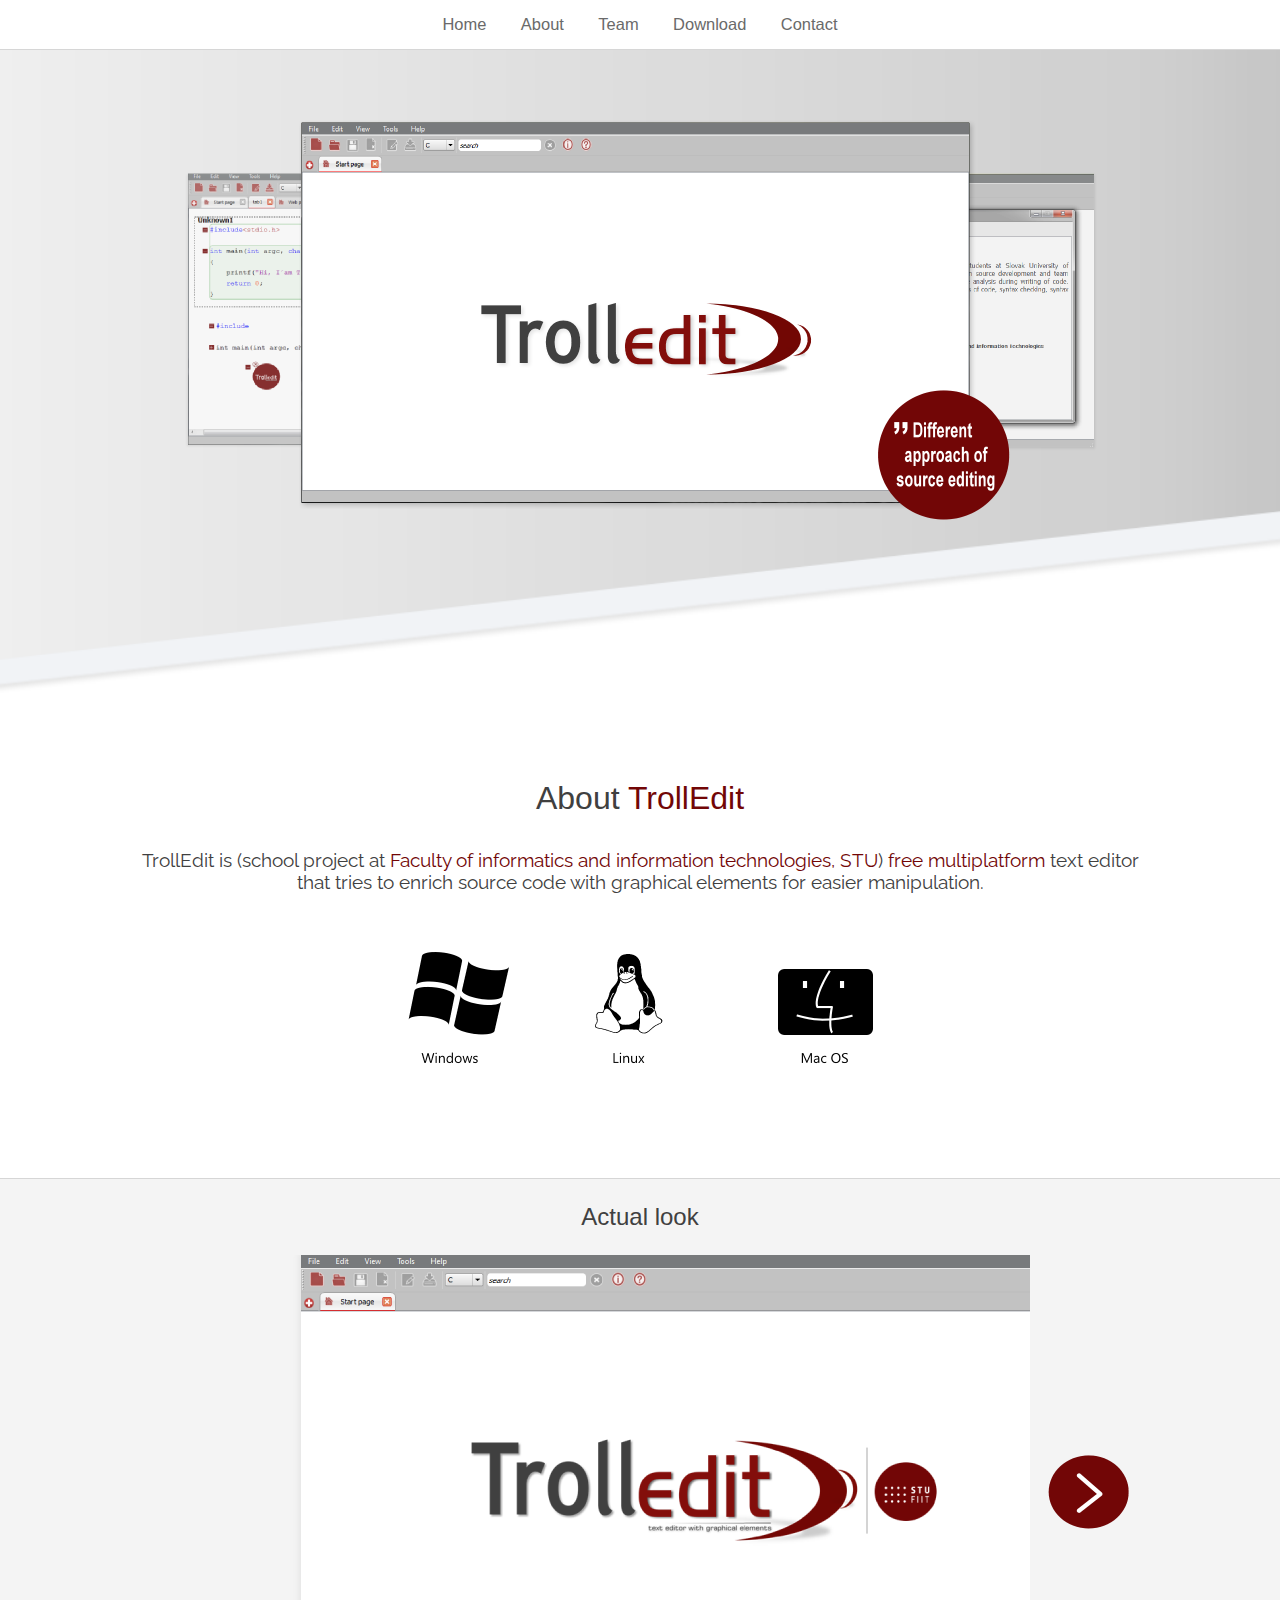
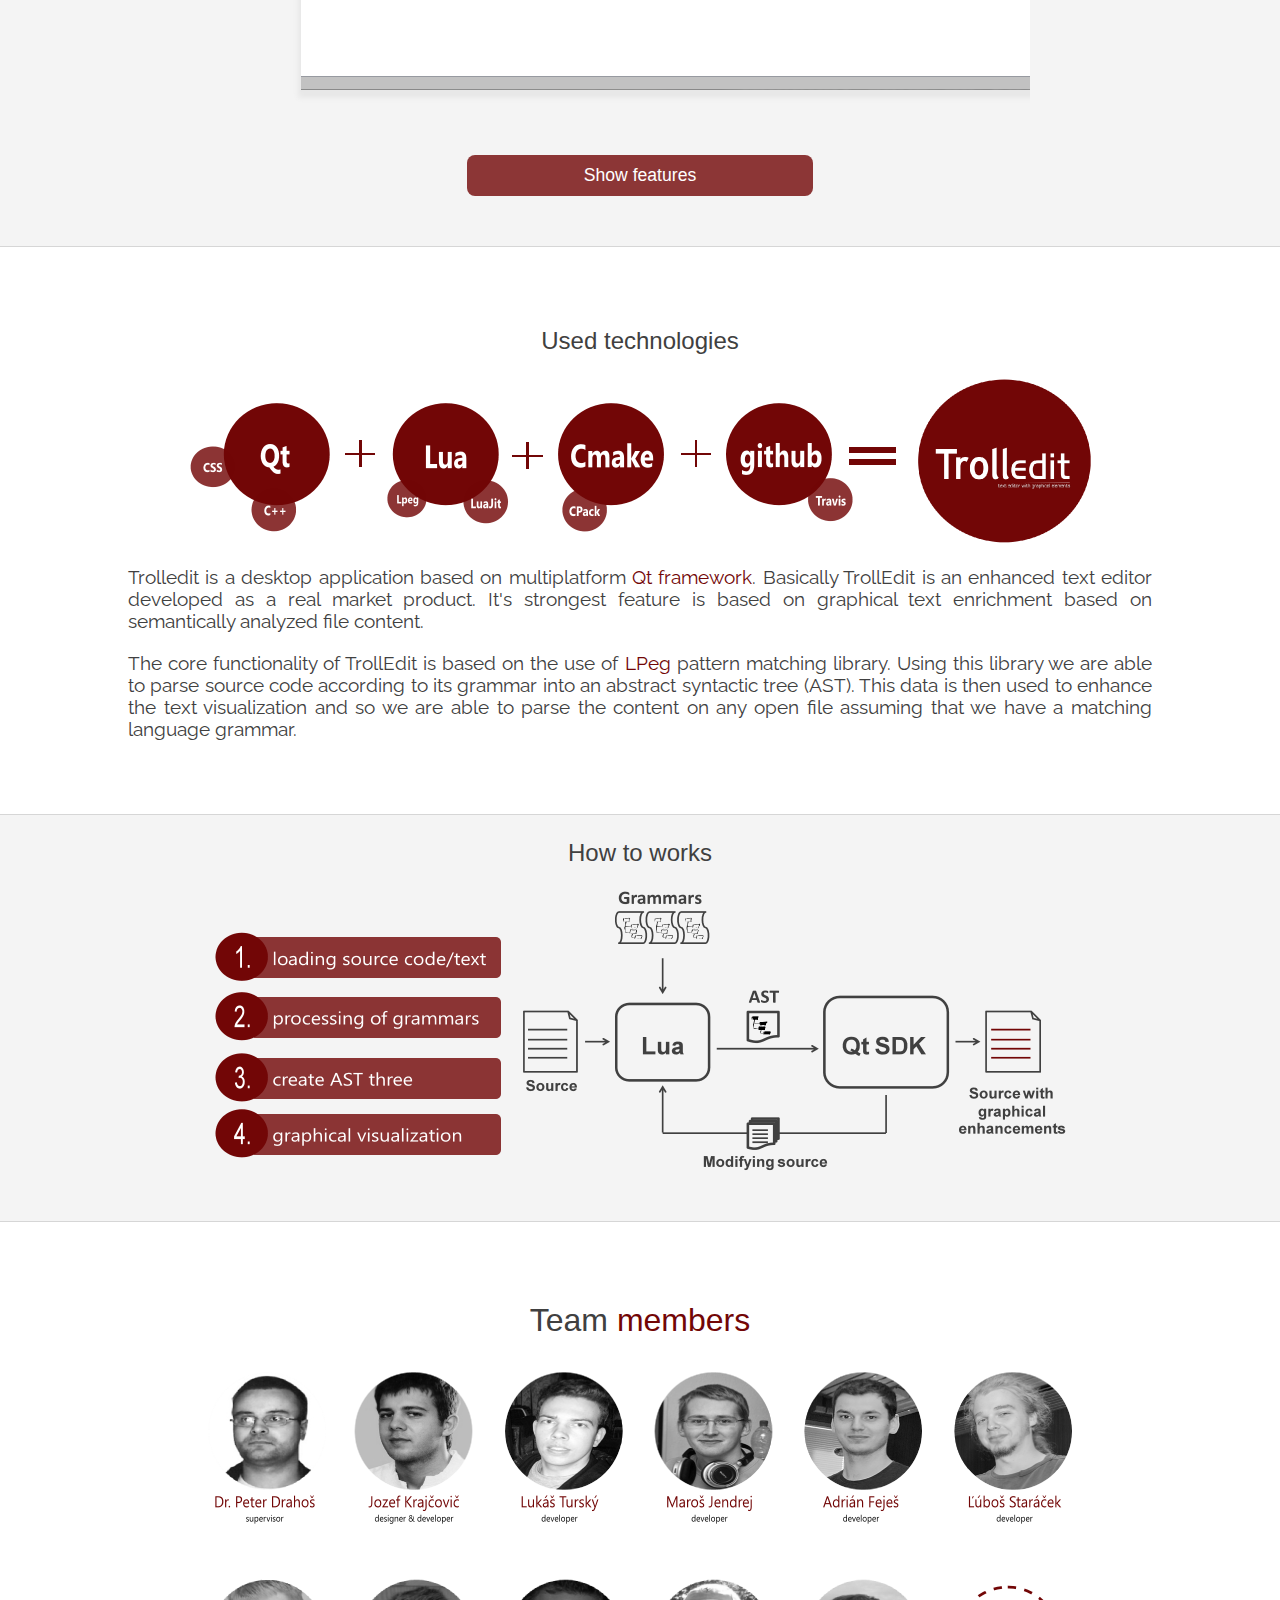
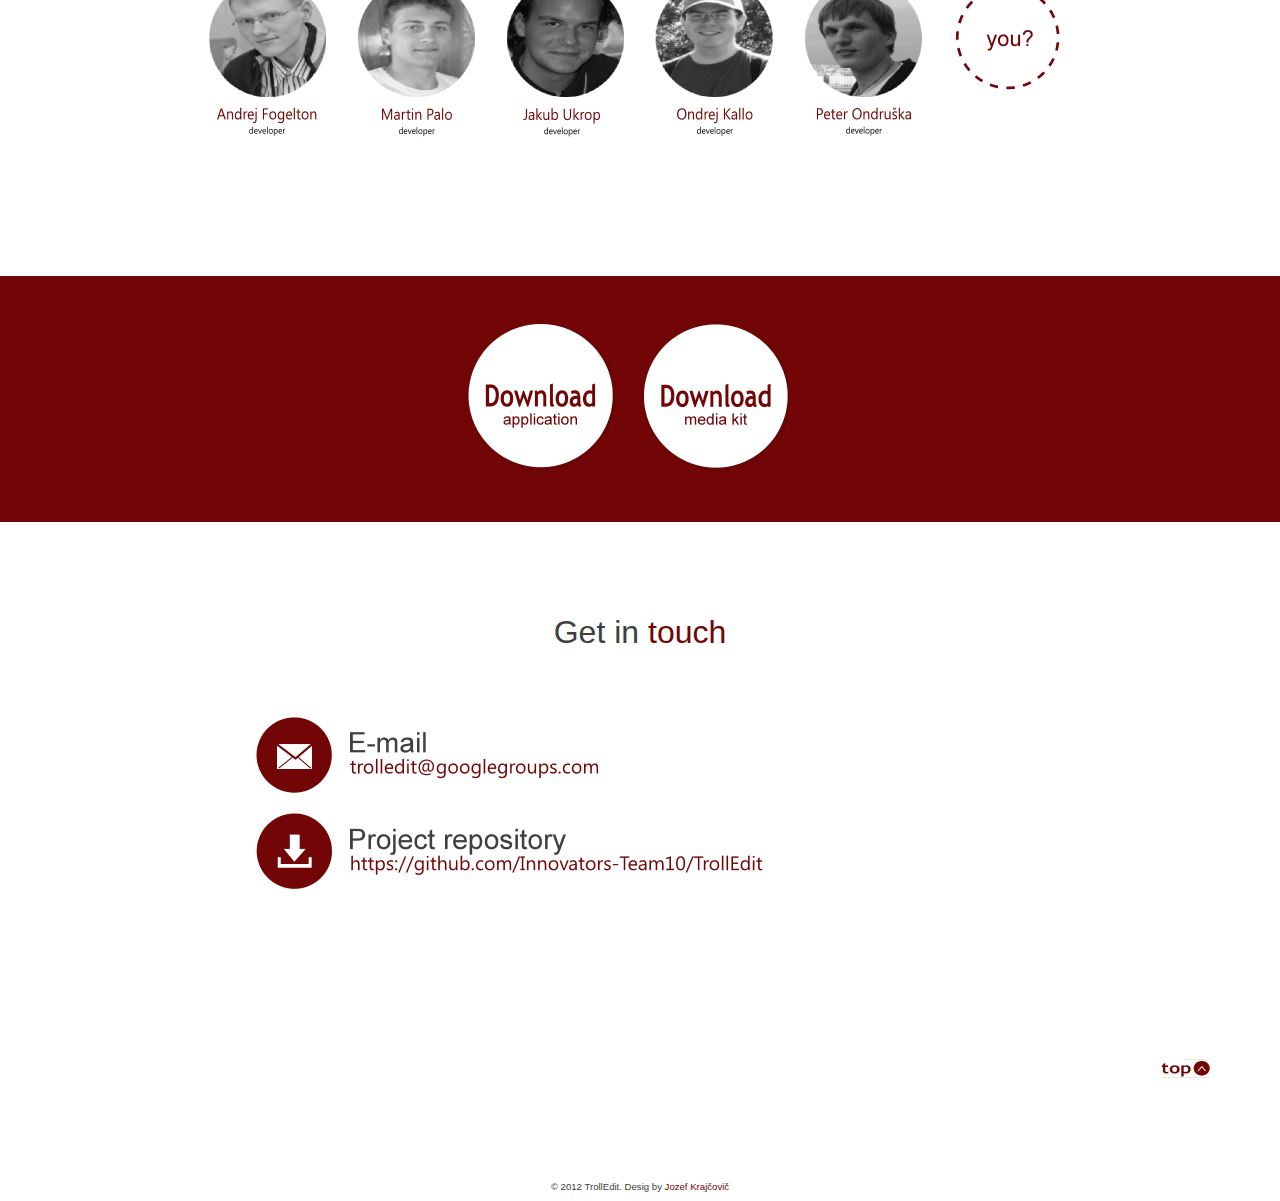
<file: index.html>
﻿<!DOCTYPE html>
<html>

<head>
	<meta content="text/html; charset=utf-8" http-equiv="Content-Type">	
	<title>TrollEdit | new way of source code editing</title>
	<meta name="Robots" content="all, follow">
	<meta name="Author" content="© 2012 Jozef Krajčovič">
	<meta lang="en" name="description" content="TrollEdit - text editor with graphical elements. School project developed on FIIT STU" />
	<meta lang="en" name="keywords" content="trolledit, text editor, fiit, STU"/>
	
	<link href="css/main.css" rel="stylesheet" type="text/css"/>
	<link href='http://fonts.googleapis.com/css?family=Raleway:400,300,200' rel='stylesheet' type='text/css'>
</head>

<body>
	
	<header>
		<div id="navigation">
			<a href="#section-head"  id="nav-home">Home</a>
			<a href="#subSection-about" id="nav-about">About</a>
			<a href="#section-team" id="nav-team">Team</a>
			<a href="#section-dowload" id="nav-download">Download</a>
			<a href="#section-contact" id="nav-contact">Contact</a>
		</div>
		
		<div class="containerWide center" id="section-head">
			<img alt="TrollEdit" src="img/head.png"/>
		</div><!-- section-head end-->
    </header>
    
   <span id="scroll-about"></span>
   <div id="wrap">
   
    	<div id="section-about">
    		<div id="subSection-about" class="container center">
    			<p class="tittle">About <span class="red-font">TrollEdit</span></p>
    			<p class="normal-font">TrollEdit is (school project at <a class="tooltip" title="School website" href="http://www.fiit.stuba.sk/" target="_blank">Faculty of informatics and information technologies, STU</a>)
    			 	<span class="red-font">free multiplatform</span> text editor that tries to enrich source code with graphical 
					elements for easier manipulation.</p>
				<p><img alt="TrollEdit - multiplatform" src="img/platform.png"></p>
    		</div><!-- subSection-about -->
    		
    		<div id="subSection-look" class="container-wide grey-background center">
    			<p class="tittle2">Actual look</p>
    			<!--Slider-->
				<div id="pageContainer">
					<div id="slideshow">
	    				<div id="slidesContainer">
	      					<div class="slide">
	      	    				<img src="img/slide1.png" alt="slide1">
	        				</div>     
	        	   
	      					<div class="slide">
	      						<img src="img/slide2.png" alt="slide2">        
	     					</div>
	     		
	      					<div class="slide">
	       						<img src="img/slide3.png" alt="slide3">
	      					</div>
						</div><!-- slidesContainer -->
					</div><!-- slideshow -->  
				</div><!-- pageContainer -->
    			
    			<div id="btn-features" class="button center">
    				Show features
    			</div><!-- btn-features -->
    			
    			<div id="features-content">
    				<p id="feautures-tittle" class="tittle2">Features for version 1.3.4</p>
    				<ul class="left normal-font">
					    <li>• Multipatform application (Windows, Mac OS, Linux)</li>
						<li>• Analysign of grammars(C, Lua, XML, Plaint Text)</li>	
						<li>• Code visualization as structure of blocks </li>
						<li>• Two modes (1.text mode - simple notepad, 2.graphical mode - source with graphical elements</li>
						<li>• More open files in workspace and move this files (drag&amp;drop) on workspace</li>
						<li>• Insert files (img, .exe, .doc, .pdf) into text/code </li>
					</ul>
					
					<div id="btn-featuresClose" class="button center">
    					Close features
    				</div><!-- btn-featuresClose -->
    			</div><!-- features-content -->
    			
    		</div><!-- subSection-look end-->
    		
    		<div id="subSection-technologies" class="container center">
    			<p class="tittle2">Used technologies</p>
    			<p><img alt="used-technology" src="img/technology.png" onmouseover="this.src='img/technology2.png'"  onmouseout="this.src='img/technology.png'"></p>
    			
    			<p class="justify normal-font"> Trolledit is a desktop application based on multiplatform <span class="red-font">Qt framework</span>. Basically TrollEdit is an enhanced text editor developed as a real market product. 
			  	It's strongest feature is based on graphical text enrichment based on semantically analyzed file content.
				</p>
				
				<p class="justify normal-font"> The core functionality of TrollEdit is based on the use of <span class="red-font">LPeg</span> pattern matching library. Using this library we are able to parse source code according to 
	        	its grammar into an abstract syntactic tree (AST). This data is then used to enhance the text visualization and so we are able to parse the content on any
	        	open file assuming that we have a matching language grammar.
				</p>
    		</div><!-- subSection-technologies -->
    		
    		<div id="subSection-works" class="container-wide grey-background center">
    			<p class="tittle2">How to works</p>
    			<p><img src="img/works.png" alt="TrollEdit - how to works"></p>
    		</div><!-- subSection-works end -->
    		
    	</div><!-- section-about end-->
    	
    	<span id="scroll-team"></span>
    	<div id="section-team" class="container center">
    		<p class="tittle">Team <span class="red-font">members</span></p>
    		<p>
    			<a href="http://www2.fiit.stuba.sk/~drahos/"><img alt="Peter Drahoš" src="img/drahos.png"></a>&nbsp;&nbsp;&nbsp;&nbsp;&nbsp;
    			<a href="http://jozefkrajcovic.sk"><img alt="Jozef Krajčovič" src="img/kracovic.png"></a> &nbsp;&nbsp;&nbsp;&nbsp;&nbsp;
    			<img alt="Team Innovators" src="img/team1.png">
    		</p>
    		<br>
    		<p>
    			<img alt="Team Ufopak" src="img/ufopak.png">
    			<img  id="join-team" alt="Add member" src="img/addMember.png" onmouseover="this.src='img/add.png'"  onmouseout="this.src='img/addMember.png'">
    		</p>
    	</div><!-- section-team end -->
    	
    	<div id="subSection-fork" class="container-wide grey-background center">
    		<div id="btn-fork" class="button center">
    				<a href="https://github.com/Innovators-Team10/TrollEdit"> Fork me on GitHub </a>
    		</div><!-- btn-fork -->
    	</div><!-- subSection-fork end-->
    	
    	<span id="scroll-download"></span>
    	<div id="section-download" class="container-wide center">
    		<p>
    			<a href="https://github.com/Innovators-Team10/TrollEdit/downloads"><img src="img/download.png" alt="TrollEdit - download application"></a>
    			<a href="download/trolledit-mediaKit.pdf"><img src="img/kit.png" alt="TrollEdit - download media kit"></a>
    		</p>
    	</div><!-- section-download end -->
    	
    	<span id="scroll-contact"></span>
    	<div id="section-contact" class="container">
    		<p class="tittle center">Get in <span class="red-font">touch</span></p>
    		<br>
    		<p class="left"><a href="mailto:trolledit@googlegroups.com"><img alt="TrollEdit contact" src="img/mail.png"></a></p>
    		<p class="left"><a href="https://github.com/Innovators-Team10/TrollEdit"><img alt="TrollEdit repo" src="img/repo.png"></a></p>
    	</div><!-- section-contact end -->

		
		<div class="container-wide" id="backTop">
			<p class="backTop"><a href="#" rel="nofollow"><img alt="Backt to top" src="img/top.png"></a></p>
		</div><!--backTop end-->
    
	</div><!-- wrap end -->
	
	<footer>
		<div>
			<p class="center">
			&copy; 2012 TrollEdit. Desig by <a href="http://jozefkrajcovic.sk/" title="design by - Jozef Krajčovič" target="_blank">Jozef Krajčovič</a>
			</p>
		</div>
	</footer>

	<script src="scripts/jquery-1.7.2.min.js"></script>
	<script type="text/javascript" src="scripts/script.js"></script>
</body>

</html>
</file>
<file: css/main.css>
﻿/*
Name:  TrollEdit - text editor with graphical elements
About: School project

Autor: Jozef Krajčovič
Version: 1.0
Date: 2012
*/

body
{	
	background-color: #fff;
	margin: 0 auto; padding: 0;
	width: 100%;
	color: #404040;
	font-family: sans-serif;
}

.container-wide {width: 100%; margin: 0 auto;}
.container {width: 80%; margin: 0 auto; margin-top: 80px; margin-bottom: 20px;}

.center {text-align: center !important;}
.left {text-align: left !important;}
.right {text-align: right !important;}
.justify {text-align:justify !important;}

.grey-background 
{
	background-color: #f4f4f4; 
	border-top: 1px solid rgb(214,214,214); border-bottom: 1px solid rgb(214,214,214);
}

.tittle {font-size: 200%;} 
.tittle2 {font-size: 150%;}

.red-font {color: #720606;}
.normal-font {font-size: 120%; font-family: Raleway, sans-serif; font-weight: 400 !important;}

#navigation 
{
  z-index: 20;
  position: fixed;
  top: 0;
  width: 100%; margin:auto; 
  text-align: center;
  border-bottom: 1px solid #D6D6D6;
  background-color: #fff;  
  padding-top: 15px; padding-bottom: 15px;
}

a.active {color: red !important;}

#navigation a 
{
	font-size: 103%; font-weight: 300 !important;
	padding-left: 15px; padding-right: 15px;
	color: #6A6A6A;
	text-decoration: none;
}
#navigation a:hover{color: #D40505;}


/* sections */
#section-head 
{
	background-image:url('../img/head2.png');
	background-size:cover;
	height: 520px;
	padding-top: 120px; padding-bottom: 60px; margin-bottom: 0;
}

#subSection-about {margin-bottom: 60px;}
#subSection-about img {margin-top: 40px; margin-bottom: 50px;}
#subSection-about a {text-decoration:none; color: #720606;}

#subSection-works {margin-top: 74px; padding-bottom: 30px;}

#section-download {margin-top: 80px; padding-bottom: 30px; background-color: #720606; padding-top: 30px;}
#section-download img {padding-right: 20px;}
#section-download img:hover {opacity: 0.8; cursor:pointer;}

#section-contact {width: 60% !important; margin: auto; padding-top: 60px; padding-bottom: 20px;}
#section-contact a:hover {opacity: 0.7; cursor: pointer;}

#section-team {margin-bottom: 135px;}
#section-team a:hover {opacity: 0.7;}

.button 
{
	background-color: rgba(114,6,6,0.8);
	width: 27%; margin: auto; 
	border-radius: 8px 8px 8px 8px;
	color: white;
	font-size: 110%;
	padding-top: 10px; padding-bottom: 10px;
	margin-top: 50px; margin-bottom: 50px;
	text-align: center;
}
.button:hover {opacity: 0.8; cursor:pointer;}

#subSection-fork {display: none;}
#btn-fork a {text-decoration: none; color: white !important;}

#join-team  {cursor:pointer; padding-bottom: 47px; padding-left: 28px;}

#features-content ul 
{
	width: 70%; margin:auto; 
	padding-top: 30px; padding-bottom: 30px;
	list-style-type:none;
}
#feautures-tittle 
{	
	border-bottom: 1px solid rgb(214,214,214); 
	width: 30%; margin: auto;
	font-size: 150%;
}

#features-content {display: none; padding-top: 70px;}


/* foot ----------------------------------------------------*/
#backTop:hover {opacity: 0.8; cursor: pointer;}

footer {margin-top: 100px; font-size: 60%;}
footer a {text-decoration:none; color: #720606;}
footer a:hover {opacity: 0.8;}
.backTop {text-align: right; font-size: 80%; margin-right: 70px; margin-bottom: 100px; margin-top: 130px;}



/* tooltip ----------------------------------------------------*/
.tooltip
{
   	display: inline;
    position: relative;
}
		
.tooltip:hover:after
{
    background: #720606;
    border-radius: 5px;
    bottom: 26px;
    color: #fff;
    font-size: 110% !important;
    content: attr(title);
    left: 20%;
    padding: 5px 15px;
    position: absolute;
    z-index: 98;
    width: 220px}
		
.tooltip:hover:before
{
    border: solid;
    border-color: #720606 transparent;
    border-width: 6px 6px 0 6px;
    bottom: 20px;
    content: "";
    left: 50%;
    position: absolute;
    z-index: 99;
}

/* for img slider */
#slideshow {
	margin:0 auto;
	width:1000px;
	height:450px;
	position:relative;
}
#slideshow #slidesContainer {
  margin:0 auto;
  width:780px;
  height:500px;
  overflow:auto; /* allow scrollbar */
  position:relative;
}
.slide img {box-shadow: 2px 3px 5px 5px rgb(232, 232, 232);} 
.control {
  display:block;
  width:82px;
  height:80px;
  text-indent:-10000px;
  position:absolute;
  cursor: pointer;
}
#leftControl {
  top:200px;
  left:10px;
  background:url('../img/control_left.png') no-repeat 0 0;
}
#rightControl {
  top:200px;
  right:10px;
  background:url('../img/control_right.png') no-repeat 0 0;
}
</file>
